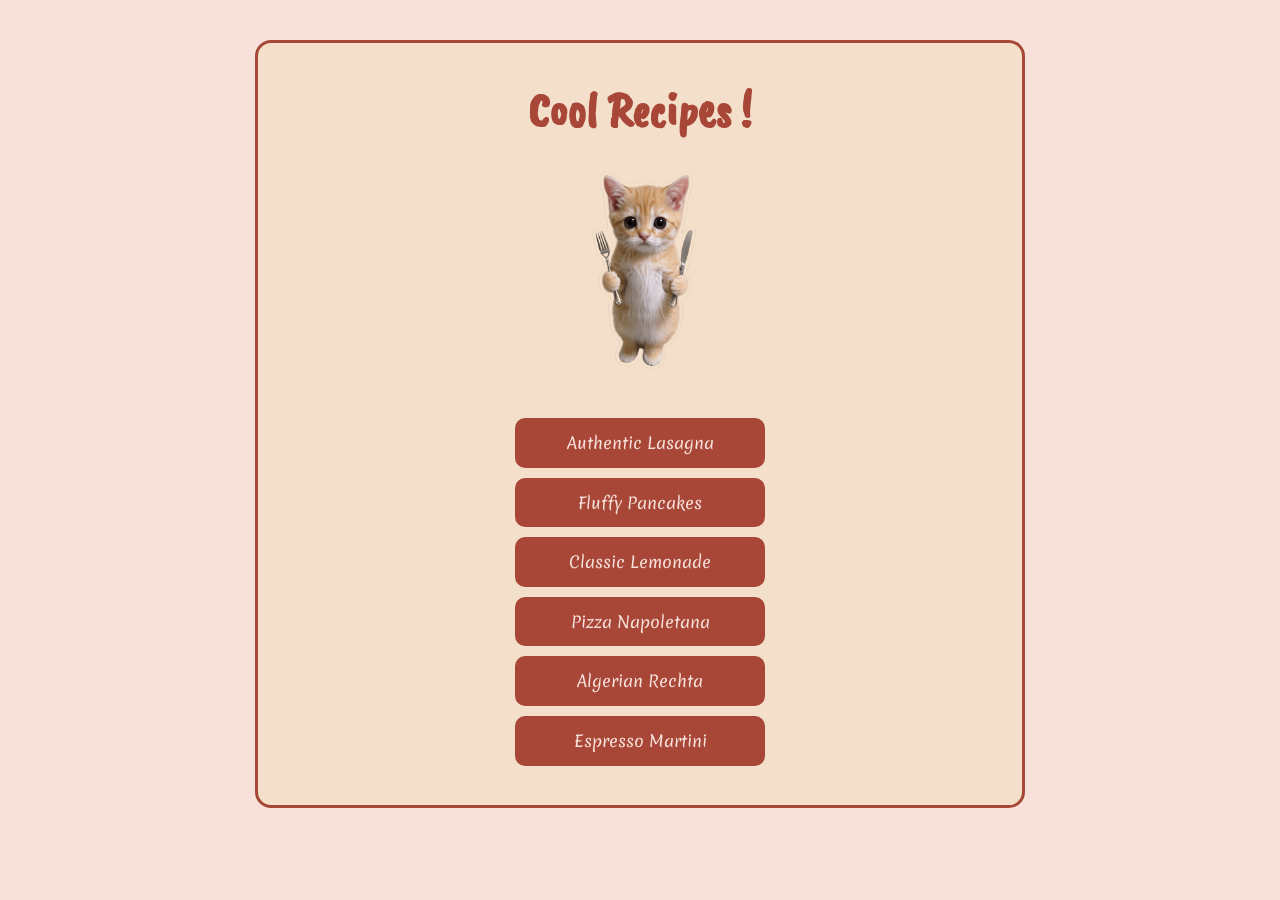
<file: index.html>
<!DOCTYPE html>
<html lang="en">
<head>
    <meta charset="UTF-8">
    <meta name="viewport" content="width=device-width, initial-scale=1.0">
    <title>Odin Recipe Project</title>
    <link rel="stylesheet" href="styles.css">
  
</head>
<body>
    <header ><h1 id="main">Cool Recipes !</h1></header>

    <img src="Elgato.png" height="250px" >

    <ul>

    <li><a href="recipes/lasagna.html">Authentic Lasagna</a> </li>

    <li><a href="recipes/pancakes.html">Fluffy Pancakes</a> </li>

    <li><a href="recipes/lemonade.html">Classic Lemonade</a> </li>

    <li><a href="recipes/pizza.html">Pizza Napoletana</a> </li>

    <li><a href="recipes/rechta.html">Algerian Rechta</a> </li>

    <li><a href="recipes/espresso-martini.html">Espresso Martini</a> </li>

    </ul>


</body>
</html>
</file>
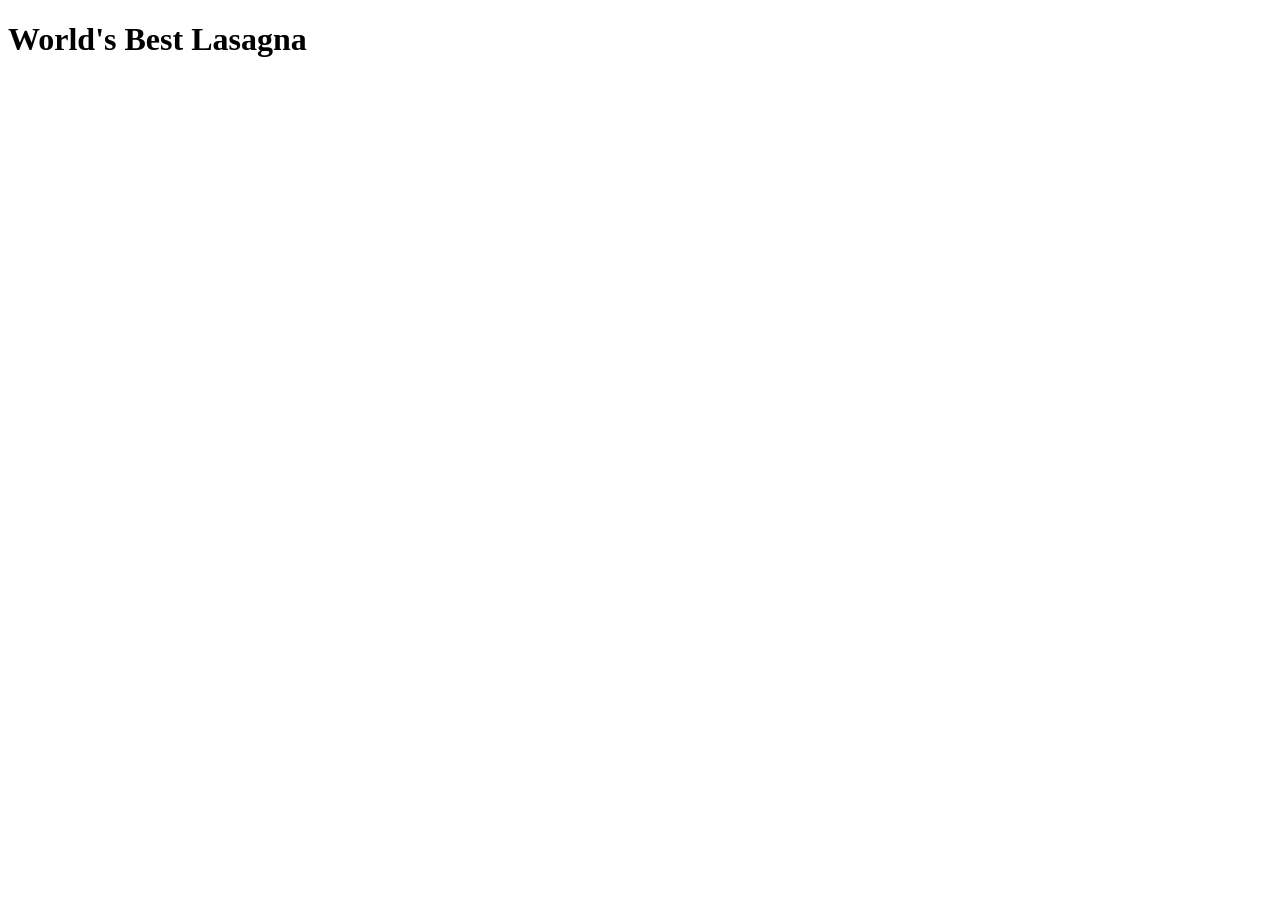
<file: recipes/lasaga.html>
<!DOCTYPE html>
<html lang="en">
<head>
    <meta charset="UTF-8">
    <meta name="viewport" content="width=device-width, initial-scale=1.0">
    <title>Easy Lasagna</title>
</head>
<body>
    <header><h1>World's Best Lasagna</h1></header>
</body>
</html>
</file>
<file: styles.css>
@import url('https://fonts.googleapis.com/css2?family=Merienda:wght@300..900&family=Playfair+Display:ital,wght@0,400..900;1,400..900&display=swap');
@import url('https://fonts.googleapis.com/css2?family=Caveat+Brush&display=swap');

html {
  background-color: #f7e1da;
  min-height: 100%;
}

body {
  max-width: 700px;
  margin: 40px auto;
  padding: 24px 32px;
  background-color: #f4e0ca;
  border: 3px solid #A84738;
  border-radius: 16px;
  color: #463F3A;
  font-family: 'Playfair Display', serif;
  text-align: center;
}

#main {
  text-align: center;
  padding: 8px;
  font-family: 'Caveat Brush';
  font-size: 48px;
  margin: 5px;
}

h1 {
  font-size: 42px;
  color: #A84738;
}

h2 {
  color: #A84738;
  margin-top: 20px;
  border-bottom: solid #A84738;
  padding-bottom: 10px;
}

img {
  display: block;
  margin: auto;
  border-radius: 10px;
}

ul,
ol {
  margin: 15px;
  line-height: 1.6em;
  padding-left: 0px;
  list-style: none;
}

li {
  margin-bottom: 10px;
}

a {
  font-family: 'Merienda';
  text-decoration: none;
  border: 2px solid #A84738;
  border-radius: 10px;
  padding: 10px;
  box-sizing: border-box;
  
  display: inline-block;
  background-color: #A84738;
  color: #f7e1da;
  width: 250px;
  transition: 0.3s;
}

#Home {
  display: block;
  margin-top: 35px;
  margin-right: auto;
  margin-left: -50px;
  width: 100px;
  padding: 5px;
  position: sticky;
  top: 15px;
  z-index: 10;
}

a:hover {
  background-color: #6C7543;
  border-color: #6C7543;
  transform: translateY(-5px);
  
}

.recipe-info {
  display: flex;
  flex-wrap: wrap;
  justify-content: center;
  gap: 2rem;
  margin: 2rem 0;
}

.info {
  display: flex;
  flex-direction: column;
  align-items: center;
}

.info span {
  font-size: .9rem;
  text-transform: uppercase;
  letter-spacing: 2px;
  color: #9a8a83;
}

.info strong {
  font-size: 1rem;
  margin-top: .25rem;
  color: #6e3b2f;
}

ul.ingredients,
ol.steps {
  text-align: left;
  max-width: 480px;
  margin-left: auto;
  margin-right: auto;
}

ol.steps {
  list-style: decimal;
  padding-left: 28px;
}

ol.steps li {
  margin-bottom: 14px;
}

.ingredients li b {
  color: #A84738;
}

.timer {
  font-family: 'Merienda';
  font-weight: bold;
  color:#A84738;
}
</file>
